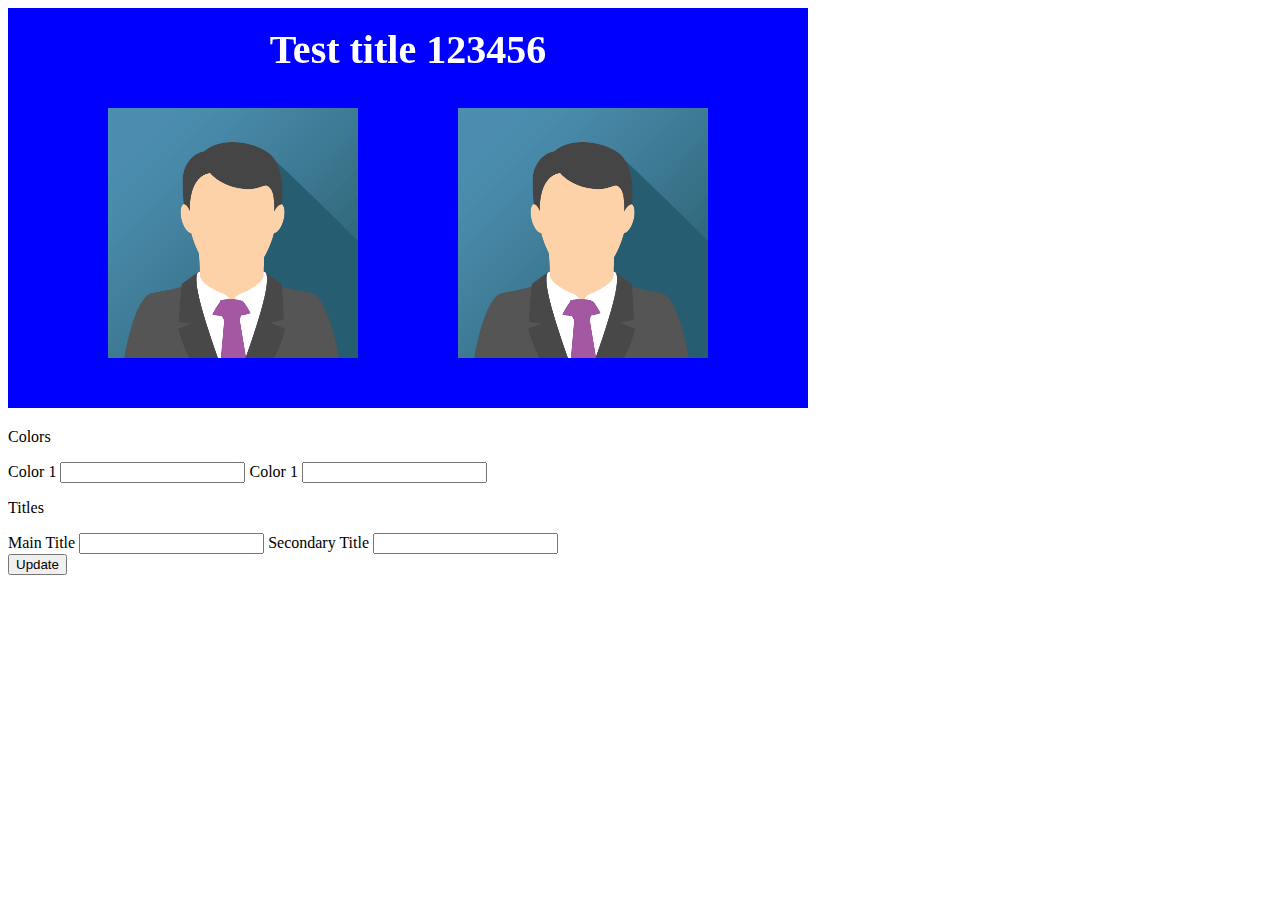
<file: test.html>
<!DOCTYPE html>
<html>
<head>
	<title>Test</title>
	<link href="https://fonts.googleapis.com/css?family=Roboto:400,500,700,900" rel="stylesheet">
</head>
<body>
	<div>
		<canvas id="canvas" height="400" width="800"></canvas>
	</div>
	<p>Colors</p>
	<span>Color 1</span>
	<input type="" name="" id="color1">
	<span>Color 1</span>
	<input type="" name="" id="color2">
	<p>Titles</p>
	<span>Main Title</span>
	<input type="text" name="" id="mainTitle">
	<span>Secondary Title</span>
	<input type="text" name="" id="secondaryTitle">
	<div>
		<button onclick="updateCanvas()">Update</button>
	</div>
	<script type="text/javascript" src="js/test.js"></script>
</body>
</html>
</file>
